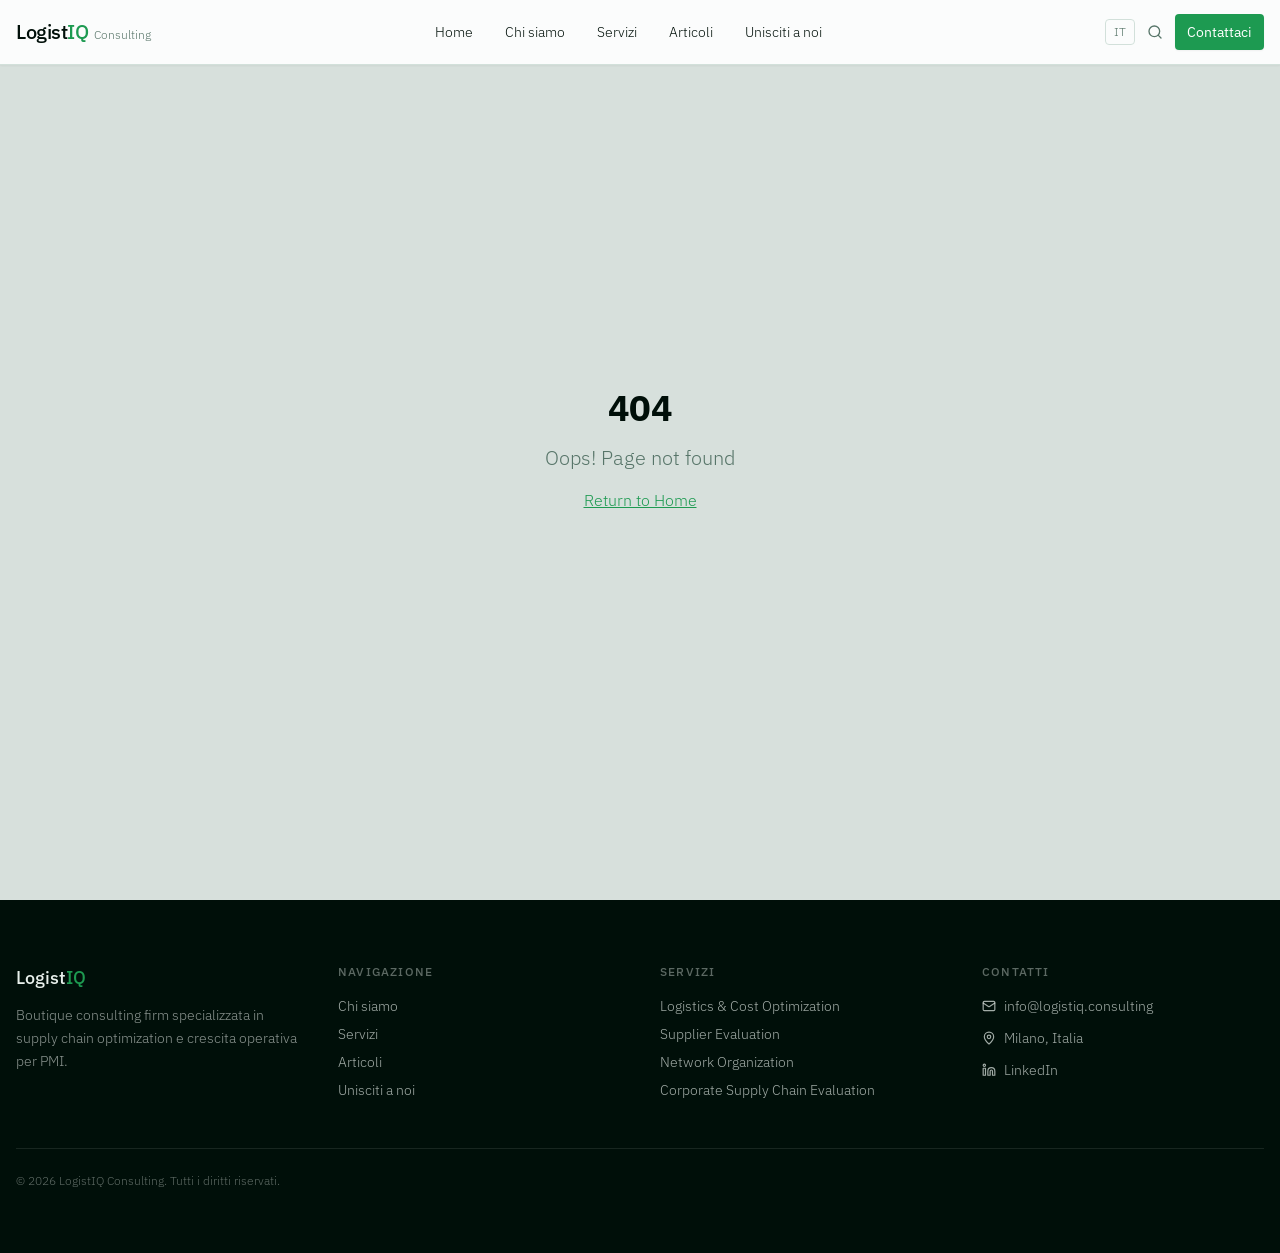
<file: index.html>
<!doctype html>
<html lang="en">
  <head>
    <meta charset="UTF-8" />
    <meta name="viewport" content="width=device-width, initial-scale=1.0" />
    <title>LogistIQ Consulting — Supply Chain Advisory for SMEs</title>
    <meta name="description" content="Boutique consulting firm specializing in supply chain optimization and operational growth for SMEs. Rigorous methodology, measurable results, global presence.">
    <meta name="author" content="LogistIQ Consulting" />
    
    <link rel="preconnect" href="https://fonts.googleapis.com" />
    <link rel="preconnect" href="https://fonts.gstatic.com" crossorigin />
    <link href="https://fonts.googleapis.com/css2?family=IBM+Plex+Sans:wght@300;400;500&display=swap" rel="stylesheet" />
    
    <meta property="og:type" content="website" />
    <meta name="twitter:card" content="summary_large_image" />
    <meta property="og:title" content="LogistIQ Consulting — Supply Chain Advisory for SMEs">
    <meta name="twitter:title" content="LogistIQ Consulting — Supply Chain Advisory for SMEs">
    <meta property="og:description" content="Boutique consulting firm specializing in supply chain optimization and operational growth for SMEs. Rigorous methodology, measurable results, global presence.">
    <meta name="twitter:description" content="Boutique consulting firm specializing in supply chain optimization and operational growth for SMEs. Rigorous methodology, measurable results, global presence.">
    <meta property="og:image" content="https://pub-bb2e103a32db4e198524a2e9ed8f35b4.r2.dev/f60d4d55-9e6d-4321-a1ef-d436a95fe4d5/id-preview-1fda5149--bd2f7b47-84cb-40b0-a2bf-082beed395c6.lovable.app-1771700695766.png">
    <meta name="twitter:image" content="https://pub-bb2e103a32db4e198524a2e9ed8f35b4.r2.dev/f60d4d55-9e6d-4321-a1ef-d436a95fe4d5/id-preview-1fda5149--bd2f7b47-84cb-40b0-a2bf-082beed395c6.lovable.app-1771700695766.png">
    
    <script type="module" crossorigin src="assets/index-p8UEy2x3.js"></script>
    <link rel="stylesheet" crossorigin href="assets/index-yW-1qXVG.css">
  </head>

  <body>
    <div id="root"></div>
  </body>
</html>
</file>
<file: assets/index-yW-1qXVG.css>
*,:before,:after{--tw-border-spacing-x: 0;--tw-border-spacing-y: 0;--tw-translate-x: 0;--tw-translate-y: 0;--tw-rotate: 0;--tw-skew-x: 0;--tw-skew-y: 0;--tw-scale-x: 1;--tw-scale-y: 1;--tw-pan-x: ;--tw-pan-y: ;--tw-pinch-zoom: ;--tw-scroll-snap-strictness: proximity;--tw-gradient-from-position: ;--tw-gradient-via-position: ;--tw-gradient-to-position: ;--tw-ordinal: ;--tw-slashed-zero: ;--tw-numeric-figure: ;--tw-numeric-spacing: ;--tw-numeric-fraction: ;--tw-ring-inset: ;--tw-ring-offset-width: 0px;--tw-ring-offset-color: #fff;--tw-ring-color: rgb(59 130 246 / .5);--tw-ring-offset-shadow: 0 0 #0000;--tw-ring-shadow: 0 0 #0000;--tw-shadow: 0 0 #0000;--tw-shadow-colored: 0 0 #0000;--tw-blur: ;--tw-brightness: ;--tw-contrast: ;--tw-grayscale: ;--tw-hue-rotate: ;--tw-invert: ;--tw-saturate: ;--tw-sepia: ;--tw-drop-shadow: ;--tw-backdrop-blur: ;--tw-backdrop-brightness: ;--tw-backdrop-contrast: ;--tw-backdrop-grayscale: ;--tw-backdrop-hue-rotate: ;--tw-backdrop-invert: ;--tw-backdrop-opacity: ;--tw-backdrop-saturate: ;--tw-backdrop-sepia: ;--tw-contain-size: ;--tw-contain-layout: ;--tw-contain-paint: ;--tw-contain-style: }::backdrop{--tw-border-spacing-x: 0;--tw-border-spacing-y: 0;--tw-translate-x: 0;--tw-translate-y: 0;--tw-rotate: 0;--tw-skew-x: 0;--tw-skew-y: 0;--tw-scale-x: 1;--tw-scale-y: 1;--tw-pan-x: ;--tw-pan-y: ;--tw-pinch-zoom: ;--tw-scroll-snap-strictness: proximity;--tw-gradient-from-position: ;--tw-gradient-via-position: ;--tw-gradient-to-position: ;--tw-ordinal: ;--tw-slashed-zero: ;--tw-numeric-figure: ;--tw-numeric-spacing: ;--tw-numeric-fraction: ;--tw-ring-inset: ;--tw-ring-offset-width: 0px;--tw-ring-offset-color: #fff;--tw-ring-color: rgb(59 130 246 / .5);--tw-ring-offset-shadow: 0 0 #0000;--tw-ring-shadow: 0 0 #0000;--tw-shadow: 0 0 #0000;--tw-shadow-colored: 0 0 #0000;--tw-blur: ;--tw-brightness: ;--tw-contrast: ;--tw-grayscale: ;--tw-hue-rotate: ;--tw-invert: ;--tw-saturate: ;--tw-sepia: ;--tw-drop-shadow: ;--tw-backdrop-blur: ;--tw-backdrop-brightness: ;--tw-backdrop-contrast: ;--tw-backdrop-grayscale: ;--tw-backdrop-hue-rotate: ;--tw-backdrop-invert: ;--tw-backdrop-opacity: ;--tw-backdrop-saturate: ;--tw-backdrop-sepia: ;--tw-contain-size: ;--tw-contain-layout: ;--tw-contain-paint: ;--tw-contain-style: }*,:before,:after{box-sizing:border-box;border-width:0;border-style:solid;border-color:#e5e7eb}:before,:after{--tw-content: ""}html,:host{line-height:1.5;-webkit-text-size-adjust:100%;-moz-tab-size:4;-o-tab-size:4;tab-size:4;font-family:IBM Plex Sans,system-ui,sans-serif;font-feature-settings:normal;font-variation-settings:normal;-webkit-tap-highlight-color:transparent}body{margin:0;line-height:inherit}hr{height:0;color:inherit;border-top-width:1px}abbr:where([title]){-webkit-text-decoration:underline dotted;text-decoration:underline dotted}h1,h2,h3,h4,h5,h6{font-size:inherit;font-weight:inherit}a{color:inherit;text-decoration:inherit}b,strong{font-weight:bolder}code,kbd,samp,pre{font-family:ui-monospace,SFMono-Regular,Menlo,Monaco,Consolas,Liberation Mono,Courier New,monospace;font-feature-settings:normal;font-variation-settings:normal;font-size:1em}small{font-size:80%}sub,sup{font-size:75%;line-height:0;position:relative;vertical-align:baseline}sub{bottom:-.25em}sup{top:-.5em}table{text-indent:0;border-color:inherit;border-collapse:collapse}button,input,optgroup,select,textarea{font-family:inherit;font-feature-settings:inherit;font-variation-settings:inherit;font-size:100%;font-weight:inherit;line-height:inherit;letter-spacing:inherit;color:inherit;margin:0;padding:0}button,select{text-transform:none}button,input:where([type=button]),input:where([type=reset]),input:where([type=submit]){-webkit-appearance:button;background-color:transparent;background-image:none}:-moz-focusring{outline:auto}:-moz-ui-invalid{box-shadow:none}progress{vertical-align:baseline}::-webkit-inner-spin-button,::-webkit-outer-spin-button{height:auto}[type=search]{-webkit-appearance:textfield;outline-offset:-2px}::-webkit-search-decoration{-webkit-appearance:none}::-webkit-file-upload-button{-webkit-appearance:button;font:inherit}summary{display:list-item}blockquote,dl,dd,h1,h2,h3,h4,h5,h6,hr,figure,p,pre{margin:0}fieldset{margin:0;padding:0}legend{padding:0}ol,ul,menu{list-style:none;margin:0;padding:0}dialog{padding:0}textarea{resize:vertical}input::-moz-placeholder,textarea::-moz-placeholder{opacity:1;color:#9ca3af}input::placeholder,textarea::placeholder{opacity:1;color:#9ca3af}button,[role=button]{cursor:pointer}:disabled{cursor:default}img,svg,video,canvas,audio,iframe,embed,object{display:block;vertical-align:middle}img,video{max-width:100%;height:auto}[hidden]:where(:not([hidden=until-found])){display:none}:root{--background: 154 30% 95%;--foreground: 157 100% 3%;--card: 0 0% 100%;--card-foreground: 157 100% 3%;--popover: 0 0% 100%;--popover-foreground: 157 100% 3%;--primary: 145 68% 36%;--primary-foreground: 0 0% 100%;--secondary: 154 20% 90%;--secondary-foreground: 157 80% 8%;--muted: 154 12% 86%;--muted-foreground: 155 15% 40%;--accent: 145 45% 28%;--accent-foreground: 0 0% 100%;--destructive: 0 84% 60%;--destructive-foreground: 0 0% 100%;--border: 154 18% 85%;--input: 154 18% 85%;--ring: 145 68% 36%;--radius: .375rem;--surface-dark: 157 100% 3%;--surface-dark-foreground: 154 20% 92%;--sidebar-background: 154 30% 95%;--sidebar-foreground: 157 100% 3%;--sidebar-primary: 145 68% 36%;--sidebar-primary-foreground: 0 0% 100%;--sidebar-accent: 154 20% 90%;--sidebar-accent-foreground: 157 100% 3%;--sidebar-border: 154 18% 85%;--sidebar-ring: 145 68% 36%}.dark{--background: 157 100% 3%;--foreground: 154 20% 92%;--card: 157 60% 6%;--card-foreground: 154 20% 92%;--popover: 157 60% 6%;--popover-foreground: 154 20% 92%;--primary: 145 68% 36%;--primary-foreground: 0 0% 100%;--secondary: 157 40% 10%;--secondary-foreground: 154 20% 92%;--muted: 157 30% 12%;--muted-foreground: 154 15% 60%;--accent: 145 50% 25%;--accent-foreground: 0 0% 100%;--destructive: 0 62% 30%;--destructive-foreground: 0 0% 100%;--border: 157 30% 12%;--input: 157 30% 12%;--ring: 145 68% 36%}*{border-color:hsl(var(--border))}body{background-color:hsl(var(--background));font-weight:300;color:hsl(var(--foreground));-webkit-font-smoothing:antialiased;-moz-osx-font-smoothing:grayscale}h1,h2,h3,h4,h5,h6{font-weight:500;letter-spacing:-.025em}.container{width:100%;margin-right:auto;margin-left:auto;padding-right:2rem;padding-left:2rem}@media (min-width: 1400px){.container{max-width:1400px}}.sr-only{position:absolute;width:1px;height:1px;padding:0;margin:-1px;overflow:hidden;clip:rect(0,0,0,0);white-space:nowrap;border-width:0}.pointer-events-none{pointer-events:none}.pointer-events-auto{pointer-events:auto}.visible{visibility:visible}.invisible{visibility:hidden}.fixed{position:fixed}.absolute{position:absolute}.relative{position:relative}.inset-0{top:0;right:0;bottom:0;left:0}.inset-x-0{left:0;right:0}.inset-y-0{top:0;bottom:0}.-bottom-12{bottom:-3rem}.-left-12{left:-3rem}.-right-12{right:-3rem}.-top-12{top:-3rem}.bottom-0{bottom:0}.left-0{left:0}.left-1{left:.25rem}.left-1\/2{left:50%}.left-2{left:.5rem}.left-\[50\%\]{left:50%}.right-0{right:0}.right-1{right:.25rem}.right-2{right:.5rem}.right-2\.5{right:.625rem}.right-3{right:.75rem}.right-4{right:1rem}.top-0{top:0}.top-1\.5{top:.375rem}.top-1\/2{top:50%}.top-2{top:.5rem}.top-2\.5{top:.625rem}.top-3{top:.75rem}.top-3\.5{top:.875rem}.top-4{top:1rem}.top-\[1px\]{top:1px}.top-\[50\%\]{top:50%}.top-\[60\%\]{top:60%}.top-full{top:100%}.z-10{z-index:10}.z-20{z-index:20}.z-50{z-index:50}.z-\[100\]{z-index:100}.z-\[1\]{z-index:1}.-mx-1{margin-left:-.25rem;margin-right:-.25rem}.mx-2{margin-left:.5rem;margin-right:.5rem}.mx-3\.5{margin-left:.875rem;margin-right:.875rem}.mx-auto{margin-left:auto;margin-right:auto}.my-0\.5{margin-top:.125rem;margin-bottom:.125rem}.my-1{margin-top:.25rem;margin-bottom:.25rem}.-ml-4{margin-left:-1rem}.-mt-4{margin-top:-1rem}.mb-1{margin-bottom:.25rem}.mb-1\.5{margin-bottom:.375rem}.mb-10{margin-bottom:2.5rem}.mb-12{margin-bottom:3rem}.mb-14{margin-bottom:3.5rem}.mb-2{margin-bottom:.5rem}.mb-20{margin-bottom:5rem}.mb-3{margin-bottom:.75rem}.mb-4{margin-bottom:1rem}.mb-6{margin-bottom:1.5rem}.mb-8{margin-bottom:2rem}.ml-1{margin-left:.25rem}.ml-\[18px\]{margin-left:18px}.ml-auto{margin-left:auto}.mr-2{margin-right:.5rem}.mt-0\.5{margin-top:.125rem}.mt-1\.5{margin-top:.375rem}.mt-12{margin-top:3rem}.mt-14{margin-top:3.5rem}.mt-16{margin-top:4rem}.mt-2{margin-top:.5rem}.mt-24{margin-top:6rem}.mt-3{margin-top:.75rem}.mt-4{margin-top:1rem}.mt-6{margin-top:1.5rem}.mt-auto{margin-top:auto}.block{display:block}.inline-block{display:inline-block}.flex{display:flex}.inline-flex{display:inline-flex}.table{display:table}.grid{display:grid}.hidden{display:none}.aspect-square{aspect-ratio:1 / 1}.aspect-video{aspect-ratio:16 / 9}.size-4{width:1rem;height:1rem}.h-1\.5{height:.375rem}.h-10{height:2.5rem}.h-11{height:2.75rem}.h-12{height:3rem}.h-14{height:3.5rem}.h-16{height:4rem}.h-2{height:.5rem}.h-2\.5{height:.625rem}.h-20{height:5rem}.h-24{height:6rem}.h-3{height:.75rem}.h-3\.5{height:.875rem}.h-4{height:1rem}.h-5{height:1.25rem}.h-6{height:1.5rem}.h-7{height:1.75rem}.h-8{height:2rem}.h-9{height:2.25rem}.h-\[1px\]{height:1px}.h-\[var\(--radix-navigation-menu-viewport-height\)\]{height:var(--radix-navigation-menu-viewport-height)}.h-\[var\(--radix-select-trigger-height\)\]{height:var(--radix-select-trigger-height)}.h-auto{height:auto}.h-full{height:100%}.h-px{height:1px}.h-svh{height:100svh}.max-h-96{max-height:24rem}.max-h-\[300px\]{max-height:300px}.max-h-screen{max-height:100vh}.min-h-0{min-height:0px}.min-h-\[80px\]{min-height:80px}.min-h-screen{min-height:100vh}.min-h-svh{min-height:100svh}.w-0{width:0px}.w-1{width:.25rem}.w-10{width:2.5rem}.w-11{width:2.75rem}.w-12{width:3rem}.w-14{width:3.5rem}.w-2{width:.5rem}.w-2\.5{width:.625rem}.w-20{width:5rem}.w-3{width:.75rem}.w-3\.5{width:.875rem}.w-3\/4{width:75%}.w-4{width:1rem}.w-5{width:1.25rem}.w-6{width:1.5rem}.w-64{width:16rem}.w-7{width:1.75rem}.w-72{width:18rem}.w-8{width:2rem}.w-80{width:20rem}.w-9{width:2.25rem}.w-\[--sidebar-width\]{width:var(--sidebar-width)}.w-\[100px\]{width:100px}.w-\[1px\]{width:1px}.w-auto{width:auto}.w-full{width:100%}.w-max{width:-moz-max-content;width:max-content}.w-px{width:1px}.min-w-0{min-width:0px}.min-w-5{min-width:1.25rem}.min-w-\[12rem\]{min-width:12rem}.min-w-\[210px\]{min-width:210px}.min-w-\[8rem\]{min-width:8rem}.min-w-\[var\(--radix-select-trigger-width\)\]{min-width:var(--radix-select-trigger-width)}.max-w-2xl{max-width:42rem}.max-w-3xl{max-width:48rem}.max-w-5xl{max-width:64rem}.max-w-\[--skeleton-width\]{max-width:var(--skeleton-width)}.max-w-lg{max-width:32rem}.max-w-max{max-width:-moz-max-content;max-width:max-content}.max-w-md{max-width:28rem}.max-w-xl{max-width:36rem}.max-w-xs{max-width:20rem}.flex-1{flex:1 1 0%}.flex-shrink-0,.shrink-0{flex-shrink:0}.grow{flex-grow:1}.grow-0{flex-grow:0}.basis-full{flex-basis:100%}.caption-bottom{caption-side:bottom}.border-collapse{border-collapse:collapse}.-translate-x-1\/2{--tw-translate-x: -50%;transform:translate(var(--tw-translate-x),var(--tw-translate-y)) rotate(var(--tw-rotate)) skew(var(--tw-skew-x)) skewY(var(--tw-skew-y)) scaleX(var(--tw-scale-x)) scaleY(var(--tw-scale-y))}.-translate-x-px{--tw-translate-x: -1px;transform:translate(var(--tw-translate-x),var(--tw-translate-y)) rotate(var(--tw-rotate)) skew(var(--tw-skew-x)) skewY(var(--tw-skew-y)) scaleX(var(--tw-scale-x)) scaleY(var(--tw-scale-y))}.-translate-y-1\/2{--tw-translate-y: -50%;transform:translate(var(--tw-translate-x),var(--tw-translate-y)) rotate(var(--tw-rotate)) skew(var(--tw-skew-x)) skewY(var(--tw-skew-y)) scaleX(var(--tw-scale-x)) scaleY(var(--tw-scale-y))}.translate-x-1\/2{--tw-translate-x: 50%;transform:translate(var(--tw-translate-x),var(--tw-translate-y)) rotate(var(--tw-rotate)) skew(var(--tw-skew-x)) skewY(var(--tw-skew-y)) scaleX(var(--tw-scale-x)) scaleY(var(--tw-scale-y))}.translate-x-\[-50\%\]{--tw-translate-x: -50%;transform:translate(var(--tw-translate-x),var(--tw-translate-y)) rotate(var(--tw-rotate)) skew(var(--tw-skew-x)) skewY(var(--tw-skew-y)) scaleX(var(--tw-scale-x)) scaleY(var(--tw-scale-y))}.translate-x-px{--tw-translate-x: 1px;transform:translate(var(--tw-translate-x),var(--tw-translate-y)) rotate(var(--tw-rotate)) skew(var(--tw-skew-x)) skewY(var(--tw-skew-y)) scaleX(var(--tw-scale-x)) scaleY(var(--tw-scale-y))}.translate-y-1\/2{--tw-translate-y: 50%;transform:translate(var(--tw-translate-x),var(--tw-translate-y)) rotate(var(--tw-rotate)) skew(var(--tw-skew-x)) skewY(var(--tw-skew-y)) scaleX(var(--tw-scale-x)) scaleY(var(--tw-scale-y))}.translate-y-\[-50\%\]{--tw-translate-y: -50%;transform:translate(var(--tw-translate-x),var(--tw-translate-y)) rotate(var(--tw-rotate)) skew(var(--tw-skew-x)) skewY(var(--tw-skew-y)) scaleX(var(--tw-scale-x)) scaleY(var(--tw-scale-y))}.rotate-45{--tw-rotate: 45deg;transform:translate(var(--tw-translate-x),var(--tw-translate-y)) rotate(var(--tw-rotate)) skew(var(--tw-skew-x)) skewY(var(--tw-skew-y)) scaleX(var(--tw-scale-x)) scaleY(var(--tw-scale-y))}.rotate-90{--tw-rotate: 90deg;transform:translate(var(--tw-translate-x),var(--tw-translate-y)) rotate(var(--tw-rotate)) skew(var(--tw-skew-x)) skewY(var(--tw-skew-y)) scaleX(var(--tw-scale-x)) scaleY(var(--tw-scale-y))}.transform{transform:translate(var(--tw-translate-x),var(--tw-translate-y)) rotate(var(--tw-rotate)) skew(var(--tw-skew-x)) skewY(var(--tw-skew-y)) scaleX(var(--tw-scale-x)) scaleY(var(--tw-scale-y))}@keyframes pulse{50%{opacity:.5}}.animate-pulse{animation:pulse 2s cubic-bezier(.4,0,.6,1) infinite}.cursor-default{cursor:default}.cursor-pointer{cursor:pointer}.touch-none{touch-action:none}.select-none{-webkit-user-select:none;-moz-user-select:none;user-select:none}.list-none{list-style-type:none}.grid-cols-1{grid-template-columns:repeat(1,minmax(0,1fr))}.grid-cols-2{grid-template-columns:repeat(2,minmax(0,1fr))}.flex-row{flex-direction:row}.flex-col{flex-direction:column}.flex-col-reverse{flex-direction:column-reverse}.flex-wrap{flex-wrap:wrap}.items-start{align-items:flex-start}.items-end{align-items:flex-end}.items-center{align-items:center}.items-baseline{align-items:baseline}.items-stretch{align-items:stretch}.justify-center{justify-content:center}.justify-between{justify-content:space-between}.gap-1{gap:.25rem}.gap-1\.5{gap:.375rem}.gap-10{gap:2.5rem}.gap-16{gap:4rem}.gap-2{gap:.5rem}.gap-2\.5{gap:.625rem}.gap-3{gap:.75rem}.gap-4{gap:1rem}.gap-6{gap:1.5rem}.gap-8{gap:2rem}.space-x-1>:not([hidden])~:not([hidden]){--tw-space-x-reverse: 0;margin-right:calc(.25rem * var(--tw-space-x-reverse));margin-left:calc(.25rem * calc(1 - var(--tw-space-x-reverse)))}.space-x-4>:not([hidden])~:not([hidden]){--tw-space-x-reverse: 0;margin-right:calc(1rem * var(--tw-space-x-reverse));margin-left:calc(1rem * calc(1 - var(--tw-space-x-reverse)))}.space-y-1>:not([hidden])~:not([hidden]){--tw-space-y-reverse: 0;margin-top:calc(.25rem * calc(1 - var(--tw-space-y-reverse)));margin-bottom:calc(.25rem * var(--tw-space-y-reverse))}.space-y-1\.5>:not([hidden])~:not([hidden]){--tw-space-y-reverse: 0;margin-top:calc(.375rem * calc(1 - var(--tw-space-y-reverse)));margin-bottom:calc(.375rem * var(--tw-space-y-reverse))}.space-y-2>:not([hidden])~:not([hidden]){--tw-space-y-reverse: 0;margin-top:calc(.5rem * calc(1 - var(--tw-space-y-reverse)));margin-bottom:calc(.5rem * var(--tw-space-y-reverse))}.space-y-3>:not([hidden])~:not([hidden]){--tw-space-y-reverse: 0;margin-top:calc(.75rem * calc(1 - var(--tw-space-y-reverse)));margin-bottom:calc(.75rem * var(--tw-space-y-reverse))}.space-y-4>:not([hidden])~:not([hidden]){--tw-space-y-reverse: 0;margin-top:calc(1rem * calc(1 - var(--tw-space-y-reverse)));margin-bottom:calc(1rem * var(--tw-space-y-reverse))}.space-y-6>:not([hidden])~:not([hidden]){--tw-space-y-reverse: 0;margin-top:calc(1.5rem * calc(1 - var(--tw-space-y-reverse)));margin-bottom:calc(1.5rem * var(--tw-space-y-reverse))}.space-y-8>:not([hidden])~:not([hidden]){--tw-space-y-reverse: 0;margin-top:calc(2rem * calc(1 - var(--tw-space-y-reverse)));margin-bottom:calc(2rem * var(--tw-space-y-reverse))}.overflow-auto{overflow:auto}.overflow-hidden{overflow:hidden}.overflow-y-auto{overflow-y:auto}.overflow-x-hidden{overflow-x:hidden}.whitespace-nowrap{white-space:nowrap}.break-words{overflow-wrap:break-word}.rounded{border-radius:.25rem}.rounded-\[2px\]{border-radius:2px}.rounded-\[inherit\]{border-radius:inherit}.rounded-full{border-radius:9999px}.rounded-lg{border-radius:var(--radius)}.rounded-md{border-radius:calc(var(--radius) - 2px)}.rounded-sm{border-radius:calc(var(--radius) - 4px)}.rounded-xl{border-radius:.75rem}.rounded-t-\[10px\]{border-top-left-radius:10px;border-top-right-radius:10px}.rounded-tl-sm{border-top-left-radius:calc(var(--radius) - 4px)}.border{border-width:1px}.border-2{border-width:2px}.border-\[1\.5px\]{border-width:1.5px}.border-y{border-top-width:1px;border-bottom-width:1px}.border-b{border-bottom-width:1px}.border-l{border-left-width:1px}.border-r{border-right-width:1px}.border-t{border-top-width:1px}.border-dashed{border-style:dashed}.border-\[--color-border\]{border-color:var(--color-border)}.border-border{border-color:hsl(var(--border))}.border-border\/50{border-color:hsl(var(--border) / .5)}.border-destructive{border-color:hsl(var(--destructive))}.border-destructive\/50{border-color:hsl(var(--destructive) / .5)}.border-input{border-color:hsl(var(--input))}.border-primary{border-color:hsl(var(--primary))}.border-primary\/15{border-color:hsl(var(--primary) / .15)}.border-sidebar-border{border-color:hsl(var(--sidebar-border))}.border-surface-dark-foreground\/10{border-color:hsl(var(--surface-dark-foreground) / .1)}.border-surface-dark-foreground\/30{border-color:hsl(var(--surface-dark-foreground) / .3)}.border-transparent{border-color:transparent}.border-l-transparent{border-left-color:transparent}.border-t-transparent{border-top-color:transparent}.bg-\[--color-bg\]{background-color:var(--color-bg)}.bg-\[hsl\(157\,60\%\,6\%\,0\.85\)\]{background-color:#061811d9}.bg-accent{background-color:hsl(var(--accent))}.bg-background{background-color:hsl(var(--background))}.bg-black\/80{background-color:#000c}.bg-border{background-color:hsl(var(--border))}.bg-card{background-color:hsl(var(--card))}.bg-card\/90{background-color:hsl(var(--card) / .9)}.bg-destructive{background-color:hsl(var(--destructive))}.bg-foreground{background-color:hsl(var(--foreground))}.bg-muted{background-color:hsl(var(--muted))}.bg-muted\/50{background-color:hsl(var(--muted) / .5)}.bg-popover{background-color:hsl(var(--popover))}.bg-primary{background-color:hsl(var(--primary))}.bg-primary\/10{background-color:hsl(var(--primary) / .1)}.bg-primary\/15{background-color:hsl(var(--primary) / .15)}.bg-primary\/5{background-color:hsl(var(--primary) / .05)}.bg-secondary{background-color:hsl(var(--secondary))}.bg-sidebar{background-color:hsl(var(--sidebar-background))}.bg-sidebar-border{background-color:hsl(var(--sidebar-border))}.bg-surface-dark{background-color:hsl(var(--surface-dark))}.bg-surface-dark-foreground\/15{background-color:hsl(var(--surface-dark-foreground) / .15)}.bg-transparent{background-color:transparent}.bg-gradient-to-r{background-image:linear-gradient(to right,var(--tw-gradient-stops))}.bg-gradient-to-t{background-image:linear-gradient(to top,var(--tw-gradient-stops))}.from-background{--tw-gradient-from: hsl(var(--background)) var(--tw-gradient-from-position);--tw-gradient-to: hsl(var(--background) / 0) var(--tw-gradient-to-position);--tw-gradient-stops: var(--tw-gradient-from), var(--tw-gradient-to)}.from-primary\/30{--tw-gradient-from: hsl(var(--primary) / .3) var(--tw-gradient-from-position);--tw-gradient-to: hsl(var(--primary) / 0) var(--tw-gradient-to-position);--tw-gradient-stops: var(--tw-gradient-from), var(--tw-gradient-to)}.from-surface-dark{--tw-gradient-from: hsl(var(--surface-dark)) var(--tw-gradient-from-position);--tw-gradient-to: hsl(var(--surface-dark) / 0) var(--tw-gradient-to-position);--tw-gradient-stops: var(--tw-gradient-from), var(--tw-gradient-to)}.via-primary\/10{--tw-gradient-to: hsl(var(--primary) / 0) var(--tw-gradient-to-position);--tw-gradient-stops: var(--tw-gradient-from), hsl(var(--primary) / .1) var(--tw-gradient-via-position), var(--tw-gradient-to)}.via-surface-dark\/70{--tw-gradient-to: hsl(var(--surface-dark) / 0) var(--tw-gradient-to-position);--tw-gradient-stops: var(--tw-gradient-from), hsl(var(--surface-dark) / .7) var(--tw-gradient-via-position), var(--tw-gradient-to)}.to-transparent{--tw-gradient-to: transparent var(--tw-gradient-to-position)}.fill-current{fill:currentColor}.object-cover{-o-object-fit:cover;object-fit:cover}.p-0{padding:0}.p-1{padding:.25rem}.p-2{padding:.5rem}.p-3{padding:.75rem}.p-4{padding:1rem}.p-6{padding:1.5rem}.p-8{padding:2rem}.p-\[1px\]{padding:1px}.px-1{padding-left:.25rem;padding-right:.25rem}.px-2{padding-left:.5rem;padding-right:.5rem}.px-2\.5{padding-left:.625rem;padding-right:.625rem}.px-3{padding-left:.75rem;padding-right:.75rem}.px-4{padding-left:1rem;padding-right:1rem}.px-5{padding-left:1.25rem;padding-right:1.25rem}.px-8{padding-left:2rem;padding-right:2rem}.py-0\.5{padding-top:.125rem;padding-bottom:.125rem}.py-1{padding-top:.25rem;padding-bottom:.25rem}.py-1\.5{padding-top:.375rem;padding-bottom:.375rem}.py-16{padding-top:4rem;padding-bottom:4rem}.py-2{padding-top:.5rem;padding-bottom:.5rem}.py-20{padding-top:5rem;padding-bottom:5rem}.py-3{padding-top:.75rem;padding-bottom:.75rem}.py-4{padding-top:1rem;padding-bottom:1rem}.py-6{padding-top:1.5rem;padding-bottom:1.5rem}.pb-20{padding-bottom:5rem}.pb-3{padding-bottom:.75rem}.pb-4{padding-bottom:1rem}.pl-2\.5{padding-left:.625rem}.pl-4{padding-left:1rem}.pl-8{padding-left:2rem}.pl-\[18px\]{padding-left:18px}.pr-2{padding-right:.5rem}.pr-2\.5{padding-right:.625rem}.pr-8{padding-right:2rem}.pt-0{padding-top:0}.pt-1{padding-top:.25rem}.pt-16{padding-top:4rem}.pt-24{padding-top:6rem}.pt-3{padding-top:.75rem}.pt-4{padding-top:1rem}.pt-6{padding-top:1.5rem}.pt-8{padding-top:2rem}.text-left{text-align:left}.text-center{text-align:center}.align-middle{vertical-align:middle}.font-mono{font-family:ui-monospace,SFMono-Regular,Menlo,Monaco,Consolas,Liberation Mono,Courier New,monospace}.text-2xl{font-size:1.5rem;line-height:2rem}.text-3xl{font-size:1.875rem;line-height:2.25rem}.text-4xl{font-size:2.25rem;line-height:2.5rem}.text-5xl{font-size:3rem;line-height:1}.text-\[0\.8rem\]{font-size:.8rem}.text-\[10px\]{font-size:10px}.text-base{font-size:1rem;line-height:1.5rem}.text-lg{font-size:1.125rem;line-height:1.75rem}.text-sm{font-size:.875rem;line-height:1.25rem}.text-xl{font-size:1.25rem;line-height:1.75rem}.text-xs{font-size:.75rem;line-height:1rem}.font-bold{font-weight:700}.font-medium{font-weight:500}.font-normal{font-weight:400}.font-semibold{font-weight:600}.uppercase{text-transform:uppercase}.tabular-nums{--tw-numeric-spacing: tabular-nums;font-variant-numeric:var(--tw-ordinal) var(--tw-slashed-zero) var(--tw-numeric-figure) var(--tw-numeric-spacing) var(--tw-numeric-fraction)}.leading-\[1\.1\]{line-height:1.1}.leading-none{line-height:1}.leading-relaxed{line-height:1.625}.leading-tight{line-height:1.25}.tracking-tight{letter-spacing:-.025em}.tracking-wide{letter-spacing:.025em}.tracking-wider{letter-spacing:.05em}.tracking-widest{letter-spacing:.1em}.text-accent-foreground{color:hsl(var(--accent-foreground))}.text-card-foreground{color:hsl(var(--card-foreground))}.text-current{color:currentColor}.text-destructive{color:hsl(var(--destructive))}.text-destructive-foreground{color:hsl(var(--destructive-foreground))}.text-foreground{color:hsl(var(--foreground))}.text-foreground\/50{color:hsl(var(--foreground) / .5)}.text-muted-foreground{color:hsl(var(--muted-foreground))}.text-popover-foreground{color:hsl(var(--popover-foreground))}.text-primary{color:hsl(var(--primary))}.text-primary-foreground{color:hsl(var(--primary-foreground))}.text-primary-foreground\/70{color:hsl(var(--primary-foreground) / .7)}.text-primary\/10{color:hsl(var(--primary) / .1)}.text-primary\/15{color:hsl(var(--primary) / .15)}.text-secondary-foreground{color:hsl(var(--secondary-foreground))}.text-sidebar-foreground{color:hsl(var(--sidebar-foreground))}.text-sidebar-foreground\/70{color:hsl(var(--sidebar-foreground) / .7)}.text-surface-dark-foreground{color:hsl(var(--surface-dark-foreground))}.text-surface-dark-foreground\/25{color:hsl(var(--surface-dark-foreground) / .25)}.text-surface-dark-foreground\/30{color:hsl(var(--surface-dark-foreground) / .3)}.text-surface-dark-foreground\/40{color:hsl(var(--surface-dark-foreground) / .4)}.text-surface-dark-foreground\/45{color:hsl(var(--surface-dark-foreground) / .45)}.text-surface-dark-foreground\/60{color:hsl(var(--surface-dark-foreground) / .6)}.text-surface-dark-foreground\/70{color:hsl(var(--surface-dark-foreground) / .7)}.underline{text-decoration-line:underline}.underline-offset-4{text-underline-offset:4px}.opacity-0{opacity:0}.opacity-30{opacity:.3}.opacity-50{opacity:.5}.opacity-60{opacity:.6}.opacity-70{opacity:.7}.opacity-90{opacity:.9}.shadow-\[0_0_0_1px_hsl\(var\(--sidebar-border\)\)\]{--tw-shadow: 0 0 0 1px hsl(var(--sidebar-border));--tw-shadow-colored: 0 0 0 1px var(--tw-shadow-color);box-shadow:var(--tw-ring-offset-shadow, 0 0 #0000),var(--tw-ring-shadow, 0 0 #0000),var(--tw-shadow)}.shadow-\[0_0_8px_hsl\(145\,68\%\,36\%\,0\.7\)\]{--tw-shadow: 0 0 8px hsl(145,68%,36%,.7);--tw-shadow-colored: 0 0 8px var(--tw-shadow-color);box-shadow:var(--tw-ring-offset-shadow, 0 0 #0000),var(--tw-ring-shadow, 0 0 #0000),var(--tw-shadow)}.shadow-\[0_8px_32px_rgba\(0\,0\,0\,0\.5\)\]{--tw-shadow: 0 8px 32px rgba(0,0,0,.5);--tw-shadow-colored: 0 8px 32px var(--tw-shadow-color);box-shadow:var(--tw-ring-offset-shadow, 0 0 #0000),var(--tw-ring-shadow, 0 0 #0000),var(--tw-shadow)}.shadow-lg{--tw-shadow: 0 10px 15px -3px rgb(0 0 0 / .1), 0 4px 6px -4px rgb(0 0 0 / .1);--tw-shadow-colored: 0 10px 15px -3px var(--tw-shadow-color), 0 4px 6px -4px var(--tw-shadow-color);box-shadow:var(--tw-ring-offset-shadow, 0 0 #0000),var(--tw-ring-shadow, 0 0 #0000),var(--tw-shadow)}.shadow-md{--tw-shadow: 0 4px 6px -1px rgb(0 0 0 / .1), 0 2px 4px -2px rgb(0 0 0 / .1);--tw-shadow-colored: 0 4px 6px -1px var(--tw-shadow-color), 0 2px 4px -2px var(--tw-shadow-color);box-shadow:var(--tw-ring-offset-shadow, 0 0 #0000),var(--tw-ring-shadow, 0 0 #0000),var(--tw-shadow)}.shadow-none{--tw-shadow: 0 0 #0000;--tw-shadow-colored: 0 0 #0000;box-shadow:var(--tw-ring-offset-shadow, 0 0 #0000),var(--tw-ring-shadow, 0 0 #0000),var(--tw-shadow)}.shadow-sm{--tw-shadow: 0 1px 2px 0 rgb(0 0 0 / .05);--tw-shadow-colored: 0 1px 2px 0 var(--tw-shadow-color);box-shadow:var(--tw-ring-offset-shadow, 0 0 #0000),var(--tw-ring-shadow, 0 0 #0000),var(--tw-shadow)}.shadow-xl{--tw-shadow: 0 20px 25px -5px rgb(0 0 0 / .1), 0 8px 10px -6px rgb(0 0 0 / .1);--tw-shadow-colored: 0 20px 25px -5px var(--tw-shadow-color), 0 8px 10px -6px var(--tw-shadow-color);box-shadow:var(--tw-ring-offset-shadow, 0 0 #0000),var(--tw-ring-shadow, 0 0 #0000),var(--tw-shadow)}.outline-none{outline:2px solid transparent;outline-offset:2px}.outline{outline-style:solid}.ring-0{--tw-ring-offset-shadow: var(--tw-ring-inset) 0 0 0 var(--tw-ring-offset-width) var(--tw-ring-offset-color);--tw-ring-shadow: var(--tw-ring-inset) 0 0 0 calc(0px + var(--tw-ring-offset-width)) var(--tw-ring-color);box-shadow:var(--tw-ring-offset-shadow),var(--tw-ring-shadow),var(--tw-shadow, 0 0 #0000)}.ring-2{--tw-ring-offset-shadow: var(--tw-ring-inset) 0 0 0 var(--tw-ring-offset-width) var(--tw-ring-offset-color);--tw-ring-shadow: var(--tw-ring-inset) 0 0 0 calc(2px + var(--tw-ring-offset-width)) var(--tw-ring-color);box-shadow:var(--tw-ring-offset-shadow),var(--tw-ring-shadow),var(--tw-shadow, 0 0 #0000)}.ring-ring{--tw-ring-color: hsl(var(--ring))}.ring-sidebar-ring{--tw-ring-color: hsl(var(--sidebar-ring))}.ring-offset-background{--tw-ring-offset-color: hsl(var(--background))}.drop-shadow{--tw-drop-shadow: drop-shadow(0 1px 2px rgb(0 0 0 / .1)) drop-shadow(0 1px 1px rgb(0 0 0 / .06));filter:var(--tw-blur) var(--tw-brightness) var(--tw-contrast) var(--tw-grayscale) var(--tw-hue-rotate) var(--tw-invert) var(--tw-saturate) var(--tw-sepia) var(--tw-drop-shadow)}.filter{filter:var(--tw-blur) var(--tw-brightness) var(--tw-contrast) var(--tw-grayscale) var(--tw-hue-rotate) var(--tw-invert) var(--tw-saturate) var(--tw-sepia) var(--tw-drop-shadow)}.backdrop-blur-md{--tw-backdrop-blur: blur(12px);-webkit-backdrop-filter:var(--tw-backdrop-blur) var(--tw-backdrop-brightness) var(--tw-backdrop-contrast) var(--tw-backdrop-grayscale) var(--tw-backdrop-hue-rotate) var(--tw-backdrop-invert) var(--tw-backdrop-opacity) var(--tw-backdrop-saturate) var(--tw-backdrop-sepia);backdrop-filter:var(--tw-backdrop-blur) var(--tw-backdrop-brightness) var(--tw-backdrop-contrast) var(--tw-backdrop-grayscale) var(--tw-backdrop-hue-rotate) var(--tw-backdrop-invert) var(--tw-backdrop-opacity) var(--tw-backdrop-saturate) var(--tw-backdrop-sepia)}.backdrop-blur-xl{--tw-backdrop-blur: blur(24px);-webkit-backdrop-filter:var(--tw-backdrop-blur) var(--tw-backdrop-brightness) var(--tw-backdrop-contrast) var(--tw-backdrop-grayscale) var(--tw-backdrop-hue-rotate) var(--tw-backdrop-invert) var(--tw-backdrop-opacity) var(--tw-backdrop-saturate) var(--tw-backdrop-sepia);backdrop-filter:var(--tw-backdrop-blur) var(--tw-backdrop-brightness) var(--tw-backdrop-contrast) var(--tw-backdrop-grayscale) var(--tw-backdrop-hue-rotate) var(--tw-backdrop-invert) var(--tw-backdrop-opacity) var(--tw-backdrop-saturate) var(--tw-backdrop-sepia)}.transition{transition-property:color,background-color,border-color,text-decoration-color,fill,stroke,opacity,box-shadow,transform,filter,-webkit-backdrop-filter;transition-property:color,background-color,border-color,text-decoration-color,fill,stroke,opacity,box-shadow,transform,filter,backdrop-filter;transition-property:color,background-color,border-color,text-decoration-color,fill,stroke,opacity,box-shadow,transform,filter,backdrop-filter,-webkit-backdrop-filter;transition-timing-function:cubic-bezier(.4,0,.2,1);transition-duration:.15s}.transition-\[left\,right\,width\]{transition-property:left,right,width;transition-timing-function:cubic-bezier(.4,0,.2,1);transition-duration:.15s}.transition-\[margin\,opa\]{transition-property:margin,opa;transition-timing-function:cubic-bezier(.4,0,.2,1);transition-duration:.15s}.transition-\[width\,height\,padding\]{transition-property:width,height,padding;transition-timing-function:cubic-bezier(.4,0,.2,1);transition-duration:.15s}.transition-\[width\]{transition-property:width;transition-timing-function:cubic-bezier(.4,0,.2,1);transition-duration:.15s}.transition-all{transition-property:all;transition-timing-function:cubic-bezier(.4,0,.2,1);transition-duration:.15s}.transition-colors{transition-property:color,background-color,border-color,text-decoration-color,fill,stroke;transition-timing-function:cubic-bezier(.4,0,.2,1);transition-duration:.15s}.transition-opacity{transition-property:opacity;transition-timing-function:cubic-bezier(.4,0,.2,1);transition-duration:.15s}.transition-transform{transition-property:transform;transition-timing-function:cubic-bezier(.4,0,.2,1);transition-duration:.15s}.duration-1000{transition-duration:1s}.duration-200{transition-duration:.2s}.duration-300{transition-duration:.3s}.ease-in-out{transition-timing-function:cubic-bezier(.4,0,.2,1)}.ease-linear{transition-timing-function:linear}@keyframes enter{0%{opacity:var(--tw-enter-opacity, 1);transform:translate3d(var(--tw-enter-translate-x, 0),var(--tw-enter-translate-y, 0),0) scale3d(var(--tw-enter-scale, 1),var(--tw-enter-scale, 1),var(--tw-enter-scale, 1)) rotate(var(--tw-enter-rotate, 0))}}@keyframes exit{to{opacity:var(--tw-exit-opacity, 1);transform:translate3d(var(--tw-exit-translate-x, 0),var(--tw-exit-translate-y, 0),0) scale3d(var(--tw-exit-scale, 1),var(--tw-exit-scale, 1),var(--tw-exit-scale, 1)) rotate(var(--tw-exit-rotate, 0))}}.animate-in{animation-name:enter;animation-duration:.15s;--tw-enter-opacity: initial;--tw-enter-scale: initial;--tw-enter-rotate: initial;--tw-enter-translate-x: initial;--tw-enter-translate-y: initial}.fade-in-0{--tw-enter-opacity: 0}.fade-in-80{--tw-enter-opacity: .8}.zoom-in-95{--tw-enter-scale: .95}.duration-1000{animation-duration:1s}.duration-200{animation-duration:.2s}.duration-300{animation-duration:.3s}.ease-in-out{animation-timing-function:cubic-bezier(.4,0,.2,1)}.ease-linear{animation-timing-function:linear}@keyframes dashFlow{0%{stroke-dashoffset:20}to{stroke-dashoffset:0}}.file\:border-0::file-selector-button{border-width:0px}.file\:bg-transparent::file-selector-button{background-color:transparent}.file\:text-sm::file-selector-button{font-size:.875rem;line-height:1.25rem}.file\:font-medium::file-selector-button{font-weight:500}.file\:text-foreground::file-selector-button{color:hsl(var(--foreground))}.placeholder\:text-muted-foreground::-moz-placeholder{color:hsl(var(--muted-foreground))}.placeholder\:text-muted-foreground::placeholder{color:hsl(var(--muted-foreground))}.after\:absolute:after{content:var(--tw-content);position:absolute}.after\:-inset-2:after{content:var(--tw-content);top:-.5rem;right:-.5rem;bottom:-.5rem;left:-.5rem}.after\:inset-y-0:after{content:var(--tw-content);top:0;bottom:0}.after\:left-1\/2:after{content:var(--tw-content);left:50%}.after\:w-1:after{content:var(--tw-content);width:.25rem}.after\:w-\[2px\]:after{content:var(--tw-content);width:2px}.after\:-translate-x-1\/2:after{content:var(--tw-content);--tw-translate-x: -50%;transform:translate(var(--tw-translate-x),var(--tw-translate-y)) rotate(var(--tw-rotate)) skew(var(--tw-skew-x)) skewY(var(--tw-skew-y)) scaleX(var(--tw-scale-x)) scaleY(var(--tw-scale-y))}.first\:rounded-l-md:first-child{border-top-left-radius:calc(var(--radius) - 2px);border-bottom-left-radius:calc(var(--radius) - 2px)}.first\:border-l:first-child{border-left-width:1px}.last\:rounded-r-md:last-child{border-top-right-radius:calc(var(--radius) - 2px);border-bottom-right-radius:calc(var(--radius) - 2px)}.focus-within\:relative:focus-within{position:relative}.focus-within\:z-20:focus-within{z-index:20}.hover\:border-primary\/30:hover{border-color:hsl(var(--primary) / .3)}.hover\:bg-accent:hover{background-color:hsl(var(--accent))}.hover\:bg-destructive\/80:hover{background-color:hsl(var(--destructive) / .8)}.hover\:bg-destructive\/90:hover{background-color:hsl(var(--destructive) / .9)}.hover\:bg-muted:hover{background-color:hsl(var(--muted))}.hover\:bg-muted\/50:hover{background-color:hsl(var(--muted) / .5)}.hover\:bg-primary:hover{background-color:hsl(var(--primary))}.hover\:bg-primary\/5:hover{background-color:hsl(var(--primary) / .05)}.hover\:bg-primary\/80:hover{background-color:hsl(var(--primary) / .8)}.hover\:bg-primary\/85:hover{background-color:hsl(var(--primary) / .85)}.hover\:bg-primary\/90:hover{background-color:hsl(var(--primary) / .9)}.hover\:bg-secondary:hover{background-color:hsl(var(--secondary))}.hover\:bg-secondary\/80:hover{background-color:hsl(var(--secondary) / .8)}.hover\:bg-sidebar-accent:hover{background-color:hsl(var(--sidebar-accent))}.hover\:bg-surface-dark-foreground\/10:hover{background-color:hsl(var(--surface-dark-foreground) / .1)}.hover\:bg-surface-dark-foreground\/5:hover{background-color:hsl(var(--surface-dark-foreground) / .05)}.hover\:text-accent-foreground:hover{color:hsl(var(--accent-foreground))}.hover\:text-foreground:hover{color:hsl(var(--foreground))}.hover\:text-muted-foreground:hover{color:hsl(var(--muted-foreground))}.hover\:text-primary:hover{color:hsl(var(--primary))}.hover\:text-primary-foreground:hover{color:hsl(var(--primary-foreground))}.hover\:text-primary\/90:hover{color:hsl(var(--primary) / .9)}.hover\:text-sidebar-accent-foreground:hover{color:hsl(var(--sidebar-accent-foreground))}.hover\:text-surface-dark-foreground\/60:hover{color:hsl(var(--surface-dark-foreground) / .6)}.hover\:underline:hover{text-decoration-line:underline}.hover\:opacity-100:hover{opacity:1}.hover\:shadow-\[0_0_0_1px_hsl\(var\(--sidebar-accent\)\)\]:hover{--tw-shadow: 0 0 0 1px hsl(var(--sidebar-accent));--tw-shadow-colored: 0 0 0 1px var(--tw-shadow-color);box-shadow:var(--tw-ring-offset-shadow, 0 0 #0000),var(--tw-ring-shadow, 0 0 #0000),var(--tw-shadow)}.hover\:shadow-sm:hover{--tw-shadow: 0 1px 2px 0 rgb(0 0 0 / .05);--tw-shadow-colored: 0 1px 2px 0 var(--tw-shadow-color);box-shadow:var(--tw-ring-offset-shadow, 0 0 #0000),var(--tw-ring-shadow, 0 0 #0000),var(--tw-shadow)}.hover\:after\:bg-sidebar-border:hover:after{content:var(--tw-content);background-color:hsl(var(--sidebar-border))}.focus\:bg-accent:focus{background-color:hsl(var(--accent))}.focus\:bg-primary:focus{background-color:hsl(var(--primary))}.focus\:text-accent-foreground:focus{color:hsl(var(--accent-foreground))}.focus\:text-primary-foreground:focus{color:hsl(var(--primary-foreground))}.focus\:opacity-100:focus{opacity:1}.focus\:outline-none:focus{outline:2px solid transparent;outline-offset:2px}.focus\:ring-2:focus{--tw-ring-offset-shadow: var(--tw-ring-inset) 0 0 0 var(--tw-ring-offset-width) var(--tw-ring-offset-color);--tw-ring-shadow: var(--tw-ring-inset) 0 0 0 calc(2px + var(--tw-ring-offset-width)) var(--tw-ring-color);box-shadow:var(--tw-ring-offset-shadow),var(--tw-ring-shadow),var(--tw-shadow, 0 0 #0000)}.focus\:ring-ring:focus{--tw-ring-color: hsl(var(--ring))}.focus\:ring-offset-2:focus{--tw-ring-offset-width: 2px}.focus-visible\:outline-none:focus-visible{outline:2px solid transparent;outline-offset:2px}.focus-visible\:ring-1:focus-visible{--tw-ring-offset-shadow: var(--tw-ring-inset) 0 0 0 var(--tw-ring-offset-width) var(--tw-ring-offset-color);--tw-ring-shadow: var(--tw-ring-inset) 0 0 0 calc(1px + var(--tw-ring-offset-width)) var(--tw-ring-color);box-shadow:var(--tw-ring-offset-shadow),var(--tw-ring-shadow),var(--tw-shadow, 0 0 #0000)}.focus-visible\:ring-2:focus-visible{--tw-ring-offset-shadow: var(--tw-ring-inset) 0 0 0 var(--tw-ring-offset-width) var(--tw-ring-offset-color);--tw-ring-shadow: var(--tw-ring-inset) 0 0 0 calc(2px + var(--tw-ring-offset-width)) var(--tw-ring-color);box-shadow:var(--tw-ring-offset-shadow),var(--tw-ring-shadow),var(--tw-shadow, 0 0 #0000)}.focus-visible\:ring-ring:focus-visible{--tw-ring-color: hsl(var(--ring))}.focus-visible\:ring-sidebar-ring:focus-visible{--tw-ring-color: hsl(var(--sidebar-ring))}.focus-visible\:ring-offset-1:focus-visible{--tw-ring-offset-width: 1px}.focus-visible\:ring-offset-2:focus-visible{--tw-ring-offset-width: 2px}.focus-visible\:ring-offset-background:focus-visible{--tw-ring-offset-color: hsl(var(--background))}.active\:bg-sidebar-accent:active{background-color:hsl(var(--sidebar-accent))}.active\:text-sidebar-accent-foreground:active{color:hsl(var(--sidebar-accent-foreground))}.disabled\:pointer-events-none:disabled{pointer-events:none}.disabled\:cursor-not-allowed:disabled{cursor:not-allowed}.disabled\:opacity-50:disabled{opacity:.5}.group\/menu-item:focus-within .group-focus-within\/menu-item\:opacity-100{opacity:1}.group:hover .group-hover\:translate-x-1{--tw-translate-x: .25rem;transform:translate(var(--tw-translate-x),var(--tw-translate-y)) rotate(var(--tw-rotate)) skew(var(--tw-skew-x)) skewY(var(--tw-skew-y)) scaleX(var(--tw-scale-x)) scaleY(var(--tw-scale-y))}.group:hover .group-hover\:bg-primary\/20{background-color:hsl(var(--primary) / .2)}.group:hover .group-hover\:text-primary{color:hsl(var(--primary))}.group\/menu-item:hover .group-hover\/menu-item\:opacity-100,.group:hover .group-hover\:opacity-100{opacity:1}.group.destructive .group-\[\.destructive\]\:border-muted\/40{border-color:hsl(var(--muted) / .4)}.group.toaster .group-\[\.toaster\]\:border-border{border-color:hsl(var(--border))}.group.toast .group-\[\.toast\]\:bg-muted{background-color:hsl(var(--muted))}.group.toast .group-\[\.toast\]\:bg-primary{background-color:hsl(var(--primary))}.group.toaster .group-\[\.toaster\]\:bg-background{background-color:hsl(var(--background))}.group.destructive .group-\[\.destructive\]\:text-red-300{--tw-text-opacity: 1;color:rgb(252 165 165 / var(--tw-text-opacity, 1))}.group.toast .group-\[\.toast\]\:text-muted-foreground{color:hsl(var(--muted-foreground))}.group.toast .group-\[\.toast\]\:text-primary-foreground{color:hsl(var(--primary-foreground))}.group.toaster .group-\[\.toaster\]\:text-foreground{color:hsl(var(--foreground))}.group.toaster .group-\[\.toaster\]\:shadow-lg{--tw-shadow: 0 10px 15px -3px rgb(0 0 0 / .1), 0 4px 6px -4px rgb(0 0 0 / .1);--tw-shadow-colored: 0 10px 15px -3px var(--tw-shadow-color), 0 4px 6px -4px var(--tw-shadow-color);box-shadow:var(--tw-ring-offset-shadow, 0 0 #0000),var(--tw-ring-shadow, 0 0 #0000),var(--tw-shadow)}.group.destructive .group-\[\.destructive\]\:hover\:border-destructive\/30:hover{border-color:hsl(var(--destructive) / .3)}.group.destructive .group-\[\.destructive\]\:hover\:bg-destructive:hover{background-color:hsl(var(--destructive))}.group.destructive .group-\[\.destructive\]\:hover\:text-destructive-foreground:hover{color:hsl(var(--destructive-foreground))}.group.destructive .group-\[\.destructive\]\:hover\:text-red-50:hover{--tw-text-opacity: 1;color:rgb(254 242 242 / var(--tw-text-opacity, 1))}.group.destructive .group-\[\.destructive\]\:focus\:ring-destructive:focus{--tw-ring-color: hsl(var(--destructive))}.group.destructive .group-\[\.destructive\]\:focus\:ring-red-400:focus{--tw-ring-opacity: 1;--tw-ring-color: rgb(248 113 113 / var(--tw-ring-opacity, 1))}.group.destructive .group-\[\.destructive\]\:focus\:ring-offset-red-600:focus{--tw-ring-offset-color: #dc2626}.peer\/menu-button:hover~.peer-hover\/menu-button\:text-sidebar-accent-foreground{color:hsl(var(--sidebar-accent-foreground))}.peer:disabled~.peer-disabled\:cursor-not-allowed{cursor:not-allowed}.peer:disabled~.peer-disabled\:opacity-70{opacity:.7}.has-\[\[data-variant\=inset\]\]\:bg-sidebar:has([data-variant=inset]){background-color:hsl(var(--sidebar-background))}.has-\[\:disabled\]\:opacity-50:has(:disabled){opacity:.5}.group\/menu-item:has([data-sidebar=menu-action]) .group-has-\[\[data-sidebar\=menu-action\]\]\/menu-item\:pr-8{padding-right:2rem}.aria-disabled\:pointer-events-none[aria-disabled=true]{pointer-events:none}.aria-disabled\:opacity-50[aria-disabled=true]{opacity:.5}.aria-selected\:bg-accent[aria-selected=true]{background-color:hsl(var(--accent))}.aria-selected\:bg-accent\/50[aria-selected=true]{background-color:hsl(var(--accent) / .5)}.aria-selected\:text-accent-foreground[aria-selected=true]{color:hsl(var(--accent-foreground))}.aria-selected\:text-muted-foreground[aria-selected=true]{color:hsl(var(--muted-foreground))}.aria-selected\:opacity-100[aria-selected=true]{opacity:1}.aria-selected\:opacity-30[aria-selected=true]{opacity:.3}.data-\[disabled\=true\]\:pointer-events-none[data-disabled=true],.data-\[disabled\]\:pointer-events-none[data-disabled]{pointer-events:none}.data-\[panel-group-direction\=vertical\]\:h-px[data-panel-group-direction=vertical]{height:1px}.data-\[panel-group-direction\=vertical\]\:w-full[data-panel-group-direction=vertical]{width:100%}.data-\[side\=bottom\]\:translate-y-1[data-side=bottom]{--tw-translate-y: .25rem;transform:translate(var(--tw-translate-x),var(--tw-translate-y)) rotate(var(--tw-rotate)) skew(var(--tw-skew-x)) skewY(var(--tw-skew-y)) scaleX(var(--tw-scale-x)) scaleY(var(--tw-scale-y))}.data-\[side\=left\]\:-translate-x-1[data-side=left]{--tw-translate-x: -.25rem;transform:translate(var(--tw-translate-x),var(--tw-translate-y)) rotate(var(--tw-rotate)) skew(var(--tw-skew-x)) skewY(var(--tw-skew-y)) scaleX(var(--tw-scale-x)) scaleY(var(--tw-scale-y))}.data-\[side\=right\]\:translate-x-1[data-side=right]{--tw-translate-x: .25rem;transform:translate(var(--tw-translate-x),var(--tw-translate-y)) rotate(var(--tw-rotate)) skew(var(--tw-skew-x)) skewY(var(--tw-skew-y)) scaleX(var(--tw-scale-x)) scaleY(var(--tw-scale-y))}.data-\[side\=top\]\:-translate-y-1[data-side=top]{--tw-translate-y: -.25rem;transform:translate(var(--tw-translate-x),var(--tw-translate-y)) rotate(var(--tw-rotate)) skew(var(--tw-skew-x)) skewY(var(--tw-skew-y)) scaleX(var(--tw-scale-x)) scaleY(var(--tw-scale-y))}.data-\[state\=checked\]\:translate-x-5[data-state=checked]{--tw-translate-x: 1.25rem;transform:translate(var(--tw-translate-x),var(--tw-translate-y)) rotate(var(--tw-rotate)) skew(var(--tw-skew-x)) skewY(var(--tw-skew-y)) scaleX(var(--tw-scale-x)) scaleY(var(--tw-scale-y))}.data-\[state\=unchecked\]\:translate-x-0[data-state=unchecked],.data-\[swipe\=cancel\]\:translate-x-0[data-swipe=cancel]{--tw-translate-x: 0px;transform:translate(var(--tw-translate-x),var(--tw-translate-y)) rotate(var(--tw-rotate)) skew(var(--tw-skew-x)) skewY(var(--tw-skew-y)) scaleX(var(--tw-scale-x)) scaleY(var(--tw-scale-y))}.data-\[swipe\=end\]\:translate-x-\[var\(--radix-toast-swipe-end-x\)\][data-swipe=end]{--tw-translate-x: var(--radix-toast-swipe-end-x);transform:translate(var(--tw-translate-x),var(--tw-translate-y)) rotate(var(--tw-rotate)) skew(var(--tw-skew-x)) skewY(var(--tw-skew-y)) scaleX(var(--tw-scale-x)) scaleY(var(--tw-scale-y))}.data-\[swipe\=move\]\:translate-x-\[var\(--radix-toast-swipe-move-x\)\][data-swipe=move]{--tw-translate-x: var(--radix-toast-swipe-move-x);transform:translate(var(--tw-translate-x),var(--tw-translate-y)) rotate(var(--tw-rotate)) skew(var(--tw-skew-x)) skewY(var(--tw-skew-y)) scaleX(var(--tw-scale-x)) scaleY(var(--tw-scale-y))}@keyframes accordion-up{0%{height:var(--radix-accordion-content-height)}to{height:0}}.data-\[state\=closed\]\:animate-accordion-up[data-state=closed]{animation:accordion-up .2s ease-out}@keyframes accordion-down{0%{height:0}to{height:var(--radix-accordion-content-height)}}.data-\[state\=open\]\:animate-accordion-down[data-state=open]{animation:accordion-down .2s ease-out}.data-\[panel-group-direction\=vertical\]\:flex-col[data-panel-group-direction=vertical]{flex-direction:column}.data-\[active\=true\]\:bg-sidebar-accent[data-active=true]{background-color:hsl(var(--sidebar-accent))}.data-\[active\]\:bg-accent\/50[data-active]{background-color:hsl(var(--accent) / .5)}.data-\[selected\=\'true\'\]\:bg-accent[data-selected=true]{background-color:hsl(var(--accent))}.data-\[state\=active\]\:bg-background[data-state=active]{background-color:hsl(var(--background))}.data-\[state\=checked\]\:bg-primary[data-state=checked]{background-color:hsl(var(--primary))}.data-\[state\=on\]\:bg-accent[data-state=on],.data-\[state\=open\]\:bg-accent[data-state=open]{background-color:hsl(var(--accent))}.data-\[state\=open\]\:bg-accent\/50[data-state=open]{background-color:hsl(var(--accent) / .5)}.data-\[state\=open\]\:bg-secondary[data-state=open]{background-color:hsl(var(--secondary))}.data-\[state\=selected\]\:bg-muted[data-state=selected]{background-color:hsl(var(--muted))}.data-\[state\=unchecked\]\:bg-input[data-state=unchecked]{background-color:hsl(var(--input))}.data-\[active\=true\]\:font-medium[data-active=true]{font-weight:500}.data-\[active\=true\]\:text-sidebar-accent-foreground[data-active=true]{color:hsl(var(--sidebar-accent-foreground))}.data-\[selected\=true\]\:text-accent-foreground[data-selected=true]{color:hsl(var(--accent-foreground))}.data-\[state\=active\]\:text-foreground[data-state=active]{color:hsl(var(--foreground))}.data-\[state\=checked\]\:text-primary-foreground[data-state=checked]{color:hsl(var(--primary-foreground))}.data-\[state\=on\]\:text-accent-foreground[data-state=on],.data-\[state\=open\]\:text-accent-foreground[data-state=open]{color:hsl(var(--accent-foreground))}.data-\[state\=open\]\:text-muted-foreground[data-state=open]{color:hsl(var(--muted-foreground))}.data-\[disabled\=true\]\:opacity-50[data-disabled=true],.data-\[disabled\]\:opacity-50[data-disabled]{opacity:.5}.data-\[state\=open\]\:opacity-100[data-state=open]{opacity:1}.data-\[state\=active\]\:shadow-sm[data-state=active]{--tw-shadow: 0 1px 2px 0 rgb(0 0 0 / .05);--tw-shadow-colored: 0 1px 2px 0 var(--tw-shadow-color);box-shadow:var(--tw-ring-offset-shadow, 0 0 #0000),var(--tw-ring-shadow, 0 0 #0000),var(--tw-shadow)}.data-\[swipe\=move\]\:transition-none[data-swipe=move]{transition-property:none}.data-\[state\=closed\]\:duration-300[data-state=closed]{transition-duration:.3s}.data-\[state\=open\]\:duration-500[data-state=open]{transition-duration:.5s}.data-\[motion\^\=from-\]\:animate-in[data-motion^=from-],.data-\[state\=open\]\:animate-in[data-state=open],.data-\[state\=visible\]\:animate-in[data-state=visible]{animation-name:enter;animation-duration:.15s;--tw-enter-opacity: initial;--tw-enter-scale: initial;--tw-enter-rotate: initial;--tw-enter-translate-x: initial;--tw-enter-translate-y: initial}.data-\[motion\^\=to-\]\:animate-out[data-motion^=to-],.data-\[state\=closed\]\:animate-out[data-state=closed],.data-\[state\=hidden\]\:animate-out[data-state=hidden],.data-\[swipe\=end\]\:animate-out[data-swipe=end]{animation-name:exit;animation-duration:.15s;--tw-exit-opacity: initial;--tw-exit-scale: initial;--tw-exit-rotate: initial;--tw-exit-translate-x: initial;--tw-exit-translate-y: initial}.data-\[motion\^\=from-\]\:fade-in[data-motion^=from-]{--tw-enter-opacity: 0}.data-\[motion\^\=to-\]\:fade-out[data-motion^=to-],.data-\[state\=closed\]\:fade-out-0[data-state=closed]{--tw-exit-opacity: 0}.data-\[state\=closed\]\:fade-out-80[data-state=closed]{--tw-exit-opacity: .8}.data-\[state\=hidden\]\:fade-out[data-state=hidden]{--tw-exit-opacity: 0}.data-\[state\=open\]\:fade-in-0[data-state=open],.data-\[state\=visible\]\:fade-in[data-state=visible]{--tw-enter-opacity: 0}.data-\[state\=closed\]\:zoom-out-95[data-state=closed]{--tw-exit-scale: .95}.data-\[state\=open\]\:zoom-in-90[data-state=open]{--tw-enter-scale: .9}.data-\[state\=open\]\:zoom-in-95[data-state=open]{--tw-enter-scale: .95}.data-\[motion\=from-end\]\:slide-in-from-right-52[data-motion=from-end]{--tw-enter-translate-x: 13rem}.data-\[motion\=from-start\]\:slide-in-from-left-52[data-motion=from-start]{--tw-enter-translate-x: -13rem}.data-\[motion\=to-end\]\:slide-out-to-right-52[data-motion=to-end]{--tw-exit-translate-x: 13rem}.data-\[motion\=to-start\]\:slide-out-to-left-52[data-motion=to-start]{--tw-exit-translate-x: -13rem}.data-\[side\=bottom\]\:slide-in-from-top-2[data-side=bottom]{--tw-enter-translate-y: -.5rem}.data-\[side\=left\]\:slide-in-from-right-2[data-side=left]{--tw-enter-translate-x: .5rem}.data-\[side\=right\]\:slide-in-from-left-2[data-side=right]{--tw-enter-translate-x: -.5rem}.data-\[side\=top\]\:slide-in-from-bottom-2[data-side=top]{--tw-enter-translate-y: .5rem}.data-\[state\=closed\]\:slide-out-to-bottom[data-state=closed]{--tw-exit-translate-y: 100%}.data-\[state\=closed\]\:slide-out-to-left[data-state=closed]{--tw-exit-translate-x: -100%}.data-\[state\=closed\]\:slide-out-to-left-1\/2[data-state=closed]{--tw-exit-translate-x: -50%}.data-\[state\=closed\]\:slide-out-to-right[data-state=closed],.data-\[state\=closed\]\:slide-out-to-right-full[data-state=closed]{--tw-exit-translate-x: 100%}.data-\[state\=closed\]\:slide-out-to-top[data-state=closed]{--tw-exit-translate-y: -100%}.data-\[state\=closed\]\:slide-out-to-top-\[48\%\][data-state=closed]{--tw-exit-translate-y: -48%}.data-\[state\=open\]\:slide-in-from-bottom[data-state=open]{--tw-enter-translate-y: 100%}.data-\[state\=open\]\:slide-in-from-left[data-state=open]{--tw-enter-translate-x: -100%}.data-\[state\=open\]\:slide-in-from-left-1\/2[data-state=open]{--tw-enter-translate-x: -50%}.data-\[state\=open\]\:slide-in-from-right[data-state=open]{--tw-enter-translate-x: 100%}.data-\[state\=open\]\:slide-in-from-top[data-state=open]{--tw-enter-translate-y: -100%}.data-\[state\=open\]\:slide-in-from-top-\[48\%\][data-state=open]{--tw-enter-translate-y: -48%}.data-\[state\=open\]\:slide-in-from-top-full[data-state=open]{--tw-enter-translate-y: -100%}.data-\[state\=closed\]\:duration-300[data-state=closed]{animation-duration:.3s}.data-\[state\=open\]\:duration-500[data-state=open]{animation-duration:.5s}.data-\[panel-group-direction\=vertical\]\:after\:left-0[data-panel-group-direction=vertical]:after{content:var(--tw-content);left:0}.data-\[panel-group-direction\=vertical\]\:after\:h-1[data-panel-group-direction=vertical]:after{content:var(--tw-content);height:.25rem}.data-\[panel-group-direction\=vertical\]\:after\:w-full[data-panel-group-direction=vertical]:after{content:var(--tw-content);width:100%}.data-\[panel-group-direction\=vertical\]\:after\:-translate-y-1\/2[data-panel-group-direction=vertical]:after{content:var(--tw-content);--tw-translate-y: -50%;transform:translate(var(--tw-translate-x),var(--tw-translate-y)) rotate(var(--tw-rotate)) skew(var(--tw-skew-x)) skewY(var(--tw-skew-y)) scaleX(var(--tw-scale-x)) scaleY(var(--tw-scale-y))}.data-\[panel-group-direction\=vertical\]\:after\:translate-x-0[data-panel-group-direction=vertical]:after{content:var(--tw-content);--tw-translate-x: 0px;transform:translate(var(--tw-translate-x),var(--tw-translate-y)) rotate(var(--tw-rotate)) skew(var(--tw-skew-x)) skewY(var(--tw-skew-y)) scaleX(var(--tw-scale-x)) scaleY(var(--tw-scale-y))}.data-\[state\=open\]\:hover\:bg-sidebar-accent:hover[data-state=open]{background-color:hsl(var(--sidebar-accent))}.data-\[state\=open\]\:hover\:text-sidebar-accent-foreground:hover[data-state=open]{color:hsl(var(--sidebar-accent-foreground))}.group[data-collapsible=offcanvas] .group-data-\[collapsible\=offcanvas\]\:left-\[calc\(var\(--sidebar-width\)\*-1\)\]{left:calc(var(--sidebar-width) * -1)}.group[data-collapsible=offcanvas] .group-data-\[collapsible\=offcanvas\]\:right-\[calc\(var\(--sidebar-width\)\*-1\)\]{right:calc(var(--sidebar-width) * -1)}.group[data-side=left] .group-data-\[side\=left\]\:-right-4{right:-1rem}.group[data-side=right] .group-data-\[side\=right\]\:left-0{left:0}.group[data-collapsible=icon] .group-data-\[collapsible\=icon\]\:-mt-8{margin-top:-2rem}.group[data-collapsible=icon] .group-data-\[collapsible\=icon\]\:hidden{display:none}.group[data-collapsible=icon] .group-data-\[collapsible\=icon\]\:\!size-8{width:2rem!important;height:2rem!important}.group[data-collapsible=icon] .group-data-\[collapsible\=icon\]\:w-\[--sidebar-width-icon\]{width:var(--sidebar-width-icon)}.group[data-collapsible=icon] .group-data-\[collapsible\=icon\]\:w-\[calc\(var\(--sidebar-width-icon\)_\+_theme\(spacing\.4\)\)\]{width:calc(var(--sidebar-width-icon) + 1rem)}.group[data-collapsible=icon] .group-data-\[collapsible\=icon\]\:w-\[calc\(var\(--sidebar-width-icon\)_\+_theme\(spacing\.4\)_\+2px\)\]{width:calc(var(--sidebar-width-icon) + 1rem + 2px)}.group[data-collapsible=offcanvas] .group-data-\[collapsible\=offcanvas\]\:w-0{width:0px}.group[data-collapsible=offcanvas] .group-data-\[collapsible\=offcanvas\]\:translate-x-0{--tw-translate-x: 0px;transform:translate(var(--tw-translate-x),var(--tw-translate-y)) rotate(var(--tw-rotate)) skew(var(--tw-skew-x)) skewY(var(--tw-skew-y)) scaleX(var(--tw-scale-x)) scaleY(var(--tw-scale-y))}.group[data-side=right] .group-data-\[side\=right\]\:rotate-180,.group[data-state=open] .group-data-\[state\=open\]\:rotate-180{--tw-rotate: 180deg;transform:translate(var(--tw-translate-x),var(--tw-translate-y)) rotate(var(--tw-rotate)) skew(var(--tw-skew-x)) skewY(var(--tw-skew-y)) scaleX(var(--tw-scale-x)) scaleY(var(--tw-scale-y))}.group[data-collapsible=icon] .group-data-\[collapsible\=icon\]\:overflow-hidden{overflow:hidden}.group[data-variant=floating] .group-data-\[variant\=floating\]\:rounded-lg{border-radius:var(--radius)}.group[data-variant=floating] .group-data-\[variant\=floating\]\:border{border-width:1px}.group[data-side=left] .group-data-\[side\=left\]\:border-r{border-right-width:1px}.group[data-side=right] .group-data-\[side\=right\]\:border-l{border-left-width:1px}.group[data-variant=floating] .group-data-\[variant\=floating\]\:border-sidebar-border{border-color:hsl(var(--sidebar-border))}.group[data-collapsible=icon] .group-data-\[collapsible\=icon\]\:\!p-0{padding:0!important}.group[data-collapsible=icon] .group-data-\[collapsible\=icon\]\:\!p-2{padding:.5rem!important}.group[data-collapsible=icon] .group-data-\[collapsible\=icon\]\:opacity-0{opacity:0}.group[data-variant=floating] .group-data-\[variant\=floating\]\:shadow{--tw-shadow: 0 1px 3px 0 rgb(0 0 0 / .1), 0 1px 2px -1px rgb(0 0 0 / .1);--tw-shadow-colored: 0 1px 3px 0 var(--tw-shadow-color), 0 1px 2px -1px var(--tw-shadow-color);box-shadow:var(--tw-ring-offset-shadow, 0 0 #0000),var(--tw-ring-shadow, 0 0 #0000),var(--tw-shadow)}.group[data-collapsible=offcanvas] .group-data-\[collapsible\=offcanvas\]\:after\:left-full:after{content:var(--tw-content);left:100%}.group[data-collapsible=offcanvas] .group-data-\[collapsible\=offcanvas\]\:hover\:bg-sidebar:hover{background-color:hsl(var(--sidebar-background))}.peer\/menu-button[data-size=default]~.peer-data-\[size\=default\]\/menu-button\:top-1\.5{top:.375rem}.peer\/menu-button[data-size=lg]~.peer-data-\[size\=lg\]\/menu-button\:top-2\.5{top:.625rem}.peer\/menu-button[data-size=sm]~.peer-data-\[size\=sm\]\/menu-button\:top-1{top:.25rem}.peer[data-variant=inset]~.peer-data-\[variant\=inset\]\:min-h-\[calc\(100svh-theme\(spacing\.4\)\)\]{min-height:calc(100svh - 1rem)}.peer\/menu-button[data-active=true]~.peer-data-\[active\=true\]\/menu-button\:text-sidebar-accent-foreground{color:hsl(var(--sidebar-accent-foreground))}.dark\:border-destructive:is(.dark *){border-color:hsl(var(--destructive))}@media (min-width: 640px){.sm\:bottom-0{bottom:0}.sm\:right-0{right:0}.sm\:top-auto{top:auto}.sm\:mt-0{margin-top:0}.sm\:inline{display:inline}.sm\:flex{display:flex}.sm\:max-w-sm{max-width:24rem}.sm\:flex-row{flex-direction:row}.sm\:flex-col{flex-direction:column}.sm\:justify-end{justify-content:flex-end}.sm\:gap-2\.5{gap:.625rem}.sm\:space-x-2>:not([hidden])~:not([hidden]){--tw-space-x-reverse: 0;margin-right:calc(.5rem * var(--tw-space-x-reverse));margin-left:calc(.5rem * calc(1 - var(--tw-space-x-reverse)))}.sm\:space-x-4>:not([hidden])~:not([hidden]){--tw-space-x-reverse: 0;margin-right:calc(1rem * var(--tw-space-x-reverse));margin-left:calc(1rem * calc(1 - var(--tw-space-x-reverse)))}.sm\:space-y-0>:not([hidden])~:not([hidden]){--tw-space-y-reverse: 0;margin-top:calc(0px * calc(1 - var(--tw-space-y-reverse)));margin-bottom:calc(0px * var(--tw-space-y-reverse))}.sm\:rounded-lg{border-radius:var(--radius)}.sm\:text-left{text-align:left}.data-\[state\=open\]\:sm\:slide-in-from-bottom-full[data-state=open]{--tw-enter-translate-y: 100%}}@media (min-width: 768px){.md\:absolute{position:absolute}.md\:block{display:block}.md\:flex{display:flex}.md\:w-\[var\(--radix-navigation-menu-viewport-width\)\]{width:var(--radix-navigation-menu-viewport-width)}.md\:w-auto{width:auto}.md\:max-w-\[420px\]{max-width:420px}.md\:grid-cols-2{grid-template-columns:repeat(2,minmax(0,1fr))}.md\:grid-cols-3{grid-template-columns:repeat(3,minmax(0,1fr))}.md\:grid-cols-4{grid-template-columns:repeat(4,minmax(0,1fr))}.md\:text-5xl{font-size:3rem;line-height:1}.md\:text-sm{font-size:.875rem;line-height:1.25rem}.md\:opacity-0{opacity:0}.after\:md\:hidden:after{content:var(--tw-content);display:none}.peer[data-variant=inset]~.md\:peer-data-\[variant\=inset\]\:m-2{margin:.5rem}.peer[data-state=collapsed][data-variant=inset]~.md\:peer-data-\[state\=collapsed\]\:peer-data-\[variant\=inset\]\:ml-2{margin-left:.5rem}.peer[data-variant=inset]~.md\:peer-data-\[variant\=inset\]\:ml-0{margin-left:0}.peer[data-variant=inset]~.md\:peer-data-\[variant\=inset\]\:rounded-xl{border-radius:.75rem}.peer[data-variant=inset]~.md\:peer-data-\[variant\=inset\]\:shadow{--tw-shadow: 0 1px 3px 0 rgb(0 0 0 / .1), 0 1px 2px -1px rgb(0 0 0 / .1);--tw-shadow-colored: 0 1px 3px 0 var(--tw-shadow-color), 0 1px 2px -1px var(--tw-shadow-color);box-shadow:var(--tw-ring-offset-shadow, 0 0 #0000),var(--tw-ring-shadow, 0 0 #0000),var(--tw-shadow)}}@media (min-width: 1024px){.lg\:col-span-2{grid-column:span 2 / span 2}.lg\:block{display:block}.lg\:flex{display:flex}.lg\:hidden{display:none}.lg\:grid-cols-2{grid-template-columns:repeat(2,minmax(0,1fr))}.lg\:grid-cols-3{grid-template-columns:repeat(3,minmax(0,1fr))}.lg\:grid-cols-4{grid-template-columns:repeat(4,minmax(0,1fr))}.lg\:flex-row{flex-direction:row}.lg\:items-start{align-items:flex-start}.lg\:p-10{padding:2.5rem}.lg\:p-8{padding:2rem}.lg\:py-28{padding-top:7rem;padding-bottom:7rem}.lg\:py-32{padding-top:8rem;padding-bottom:8rem}.lg\:text-3xl{font-size:1.875rem;line-height:2.25rem}.lg\:text-4xl{font-size:2.25rem;line-height:2.5rem}.lg\:text-5xl{font-size:3rem;line-height:1}.lg\:text-6xl{font-size:3.75rem;line-height:1}}.\[\&\:has\(\[aria-selected\]\)\]\:bg-accent:has([aria-selected]){background-color:hsl(var(--accent))}.first\:\[\&\:has\(\[aria-selected\]\)\]\:rounded-l-md:has([aria-selected]):first-child{border-top-left-radius:calc(var(--radius) - 2px);border-bottom-left-radius:calc(var(--radius) - 2px)}.last\:\[\&\:has\(\[aria-selected\]\)\]\:rounded-r-md:has([aria-selected]):last-child{border-top-right-radius:calc(var(--radius) - 2px);border-bottom-right-radius:calc(var(--radius) - 2px)}.\[\&\:has\(\[aria-selected\]\.day-outside\)\]\:bg-accent\/50:has([aria-selected].day-outside){background-color:hsl(var(--accent) / .5)}.\[\&\:has\(\[aria-selected\]\.day-range-end\)\]\:rounded-r-md:has([aria-selected].day-range-end){border-top-right-radius:calc(var(--radius) - 2px);border-bottom-right-radius:calc(var(--radius) - 2px)}.\[\&\:has\(\[role\=checkbox\]\)\]\:pr-0:has([role=checkbox]){padding-right:0}.\[\&\>button\]\:hidden>button{display:none}.\[\&\>span\:last-child\]\:truncate>span:last-child{overflow:hidden;text-overflow:ellipsis;white-space:nowrap}.\[\&\>span\]\:line-clamp-1>span{overflow:hidden;display:-webkit-box;-webkit-box-orient:vertical;-webkit-line-clamp:1}.\[\&\>svg\+div\]\:translate-y-\[-3px\]>svg+div{--tw-translate-y: -3px;transform:translate(var(--tw-translate-x),var(--tw-translate-y)) rotate(var(--tw-rotate)) skew(var(--tw-skew-x)) skewY(var(--tw-skew-y)) scaleX(var(--tw-scale-x)) scaleY(var(--tw-scale-y))}.\[\&\>svg\]\:absolute>svg{position:absolute}.\[\&\>svg\]\:left-4>svg{left:1rem}.\[\&\>svg\]\:top-4>svg{top:1rem}.\[\&\>svg\]\:size-3\.5>svg{width:.875rem;height:.875rem}.\[\&\>svg\]\:size-4>svg{width:1rem;height:1rem}.\[\&\>svg\]\:h-2\.5>svg{height:.625rem}.\[\&\>svg\]\:h-3>svg{height:.75rem}.\[\&\>svg\]\:w-2\.5>svg{width:.625rem}.\[\&\>svg\]\:w-3>svg{width:.75rem}.\[\&\>svg\]\:shrink-0>svg{flex-shrink:0}.\[\&\>svg\]\:text-destructive>svg{color:hsl(var(--destructive))}.\[\&\>svg\]\:text-foreground>svg{color:hsl(var(--foreground))}.\[\&\>svg\]\:text-muted-foreground>svg{color:hsl(var(--muted-foreground))}.\[\&\>svg\]\:text-sidebar-accent-foreground>svg{color:hsl(var(--sidebar-accent-foreground))}.\[\&\>svg\~\*\]\:pl-7>svg~*{padding-left:1.75rem}.\[\&\>tr\]\:last\:border-b-0:last-child>tr{border-bottom-width:0px}.\[\&\[data-panel-group-direction\=vertical\]\>div\]\:rotate-90[data-panel-group-direction=vertical]>div{--tw-rotate: 90deg;transform:translate(var(--tw-translate-x),var(--tw-translate-y)) rotate(var(--tw-rotate)) skew(var(--tw-skew-x)) skewY(var(--tw-skew-y)) scaleX(var(--tw-scale-x)) scaleY(var(--tw-scale-y))}.\[\&\[data-state\=open\]\>svg\]\:rotate-180[data-state=open]>svg{--tw-rotate: 180deg;transform:translate(var(--tw-translate-x),var(--tw-translate-y)) rotate(var(--tw-rotate)) skew(var(--tw-skew-x)) skewY(var(--tw-skew-y)) scaleX(var(--tw-scale-x)) scaleY(var(--tw-scale-y))}.\[\&_\.recharts-cartesian-axis-tick_text\]\:fill-muted-foreground .recharts-cartesian-axis-tick text{fill:hsl(var(--muted-foreground))}.\[\&_\.recharts-cartesian-grid_line\[stroke\=\'\#ccc\'\]\]\:stroke-border\/50 .recharts-cartesian-grid line[stroke="#ccc"]{stroke:hsl(var(--border) / .5)}.\[\&_\.recharts-curve\.recharts-tooltip-cursor\]\:stroke-border .recharts-curve.recharts-tooltip-cursor{stroke:hsl(var(--border))}.\[\&_\.recharts-dot\[stroke\=\'\#fff\'\]\]\:stroke-transparent .recharts-dot[stroke="#fff"]{stroke:transparent}.\[\&_\.recharts-layer\]\:outline-none .recharts-layer{outline:2px solid transparent;outline-offset:2px}.\[\&_\.recharts-polar-grid_\[stroke\=\'\#ccc\'\]\]\:stroke-border .recharts-polar-grid [stroke="#ccc"]{stroke:hsl(var(--border))}.\[\&_\.recharts-radial-bar-background-sector\]\:fill-muted .recharts-radial-bar-background-sector,.\[\&_\.recharts-rectangle\.recharts-tooltip-cursor\]\:fill-muted .recharts-rectangle.recharts-tooltip-cursor{fill:hsl(var(--muted))}.\[\&_\.recharts-reference-line_\[stroke\=\'\#ccc\'\]\]\:stroke-border .recharts-reference-line [stroke="#ccc"]{stroke:hsl(var(--border))}.\[\&_\.recharts-sector\[stroke\=\'\#fff\'\]\]\:stroke-transparent .recharts-sector[stroke="#fff"]{stroke:transparent}.\[\&_\.recharts-sector\]\:outline-none .recharts-sector,.\[\&_\.recharts-surface\]\:outline-none .recharts-surface{outline:2px solid transparent;outline-offset:2px}.\[\&_\[cmdk-group-heading\]\]\:px-2 [cmdk-group-heading]{padding-left:.5rem;padding-right:.5rem}.\[\&_\[cmdk-group-heading\]\]\:py-1\.5 [cmdk-group-heading]{padding-top:.375rem;padding-bottom:.375rem}.\[\&_\[cmdk-group-heading\]\]\:text-xs [cmdk-group-heading]{font-size:.75rem;line-height:1rem}.\[\&_\[cmdk-group-heading\]\]\:font-medium [cmdk-group-heading]{font-weight:500}.\[\&_\[cmdk-group-heading\]\]\:text-muted-foreground [cmdk-group-heading]{color:hsl(var(--muted-foreground))}.\[\&_\[cmdk-group\]\:not\(\[hidden\]\)_\~\[cmdk-group\]\]\:pt-0 [cmdk-group]:not([hidden])~[cmdk-group]{padding-top:0}.\[\&_\[cmdk-group\]\]\:px-2 [cmdk-group]{padding-left:.5rem;padding-right:.5rem}.\[\&_\[cmdk-input-wrapper\]_svg\]\:h-5 [cmdk-input-wrapper] svg{height:1.25rem}.\[\&_\[cmdk-input-wrapper\]_svg\]\:w-5 [cmdk-input-wrapper] svg{width:1.25rem}.\[\&_\[cmdk-input\]\]\:h-12 [cmdk-input]{height:3rem}.\[\&_\[cmdk-item\]\]\:px-2 [cmdk-item]{padding-left:.5rem;padding-right:.5rem}.\[\&_\[cmdk-item\]\]\:py-3 [cmdk-item]{padding-top:.75rem;padding-bottom:.75rem}.\[\&_\[cmdk-item\]_svg\]\:h-5 [cmdk-item] svg{height:1.25rem}.\[\&_\[cmdk-item\]_svg\]\:w-5 [cmdk-item] svg{width:1.25rem}.\[\&_p\]\:leading-relaxed p{line-height:1.625}.\[\&_svg\]\:pointer-events-none svg{pointer-events:none}.\[\&_svg\]\:size-4 svg{width:1rem;height:1rem}.\[\&_svg\]\:shrink-0 svg{flex-shrink:0}.\[\&_tr\:last-child\]\:border-0 tr:last-child{border-width:0px}.\[\&_tr\]\:border-b tr{border-bottom-width:1px}[data-side=left][data-collapsible=offcanvas] .\[\[data-side\=left\]\[data-collapsible\=offcanvas\]_\&\]\:-right-2{right:-.5rem}[data-side=left][data-state=collapsed] .\[\[data-side\=left\]\[data-state\=collapsed\]_\&\]\:cursor-e-resize{cursor:e-resize}[data-side=left] .\[\[data-side\=left\]_\&\]\:cursor-w-resize{cursor:w-resize}[data-side=right][data-collapsible=offcanvas] .\[\[data-side\=right\]\[data-collapsible\=offcanvas\]_\&\]\:-left-2{left:-.5rem}[data-side=right][data-state=collapsed] .\[\[data-side\=right\]\[data-state\=collapsed\]_\&\]\:cursor-w-resize{cursor:w-resize}[data-side=right] .\[\[data-side\=right\]_\&\]\:cursor-e-resize{cursor:e-resize}
</file>
